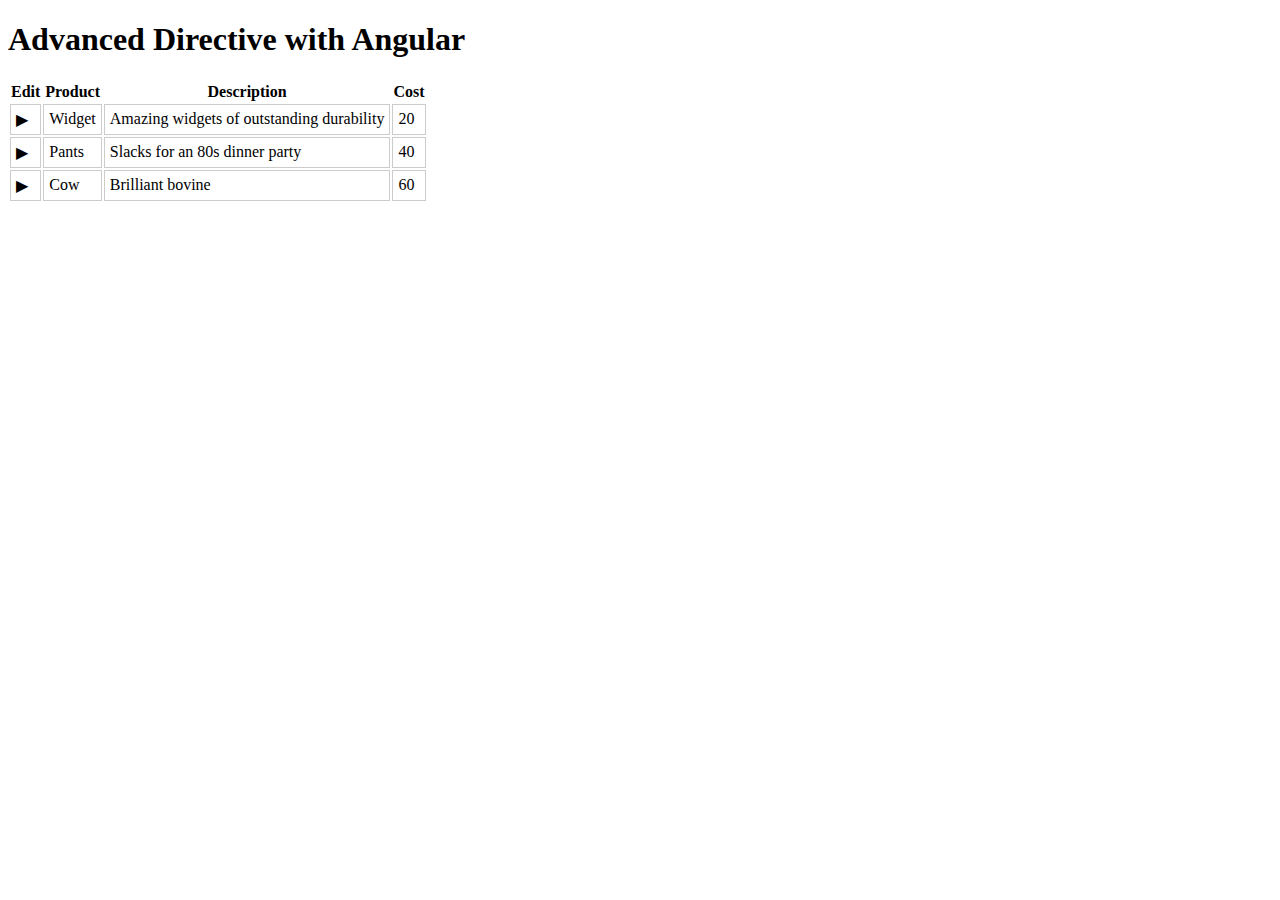
<file: index.html>
<!DOCTYPE html>
<html lang="en" ng-app="app" class="ng-scope">
<head>
    <meta charset="UTF-8">
    <link rel="stylesheet" type="text/css" href="style.css" >
    <script src="lib/jquery.js"></script>
    <script src="lib/angular.js"></script>
    <script src="app_module.js"></script>
    <script src="grid_directive.js"></script>
    <title>Custom Directive on Editing Table</title>
</head>
<body>
    <h1> Advanced Directive with Angular </h1>
    <grid-screen resource="data.json">
        <grid-columns>
            <grid-column title="Product"     field="product"></grid-column>
            <grid-column title="Description" field="description"></grid-column>
            <grid-column title="Cost"        field="cost"></grid-column>
        </grid-columns>
        <grid with-inline-editor></grid>
    </grid-screen>
</body>
</html>
</file>
<file: style.css>
td {
    border: 1px solid #ccc;
    padding: 5px;
}
a {
    cursor: pointer;
}
a::before {
    content: '\25B6';
}
.editing a::before {
    content: '\25BC';
}
</file>
